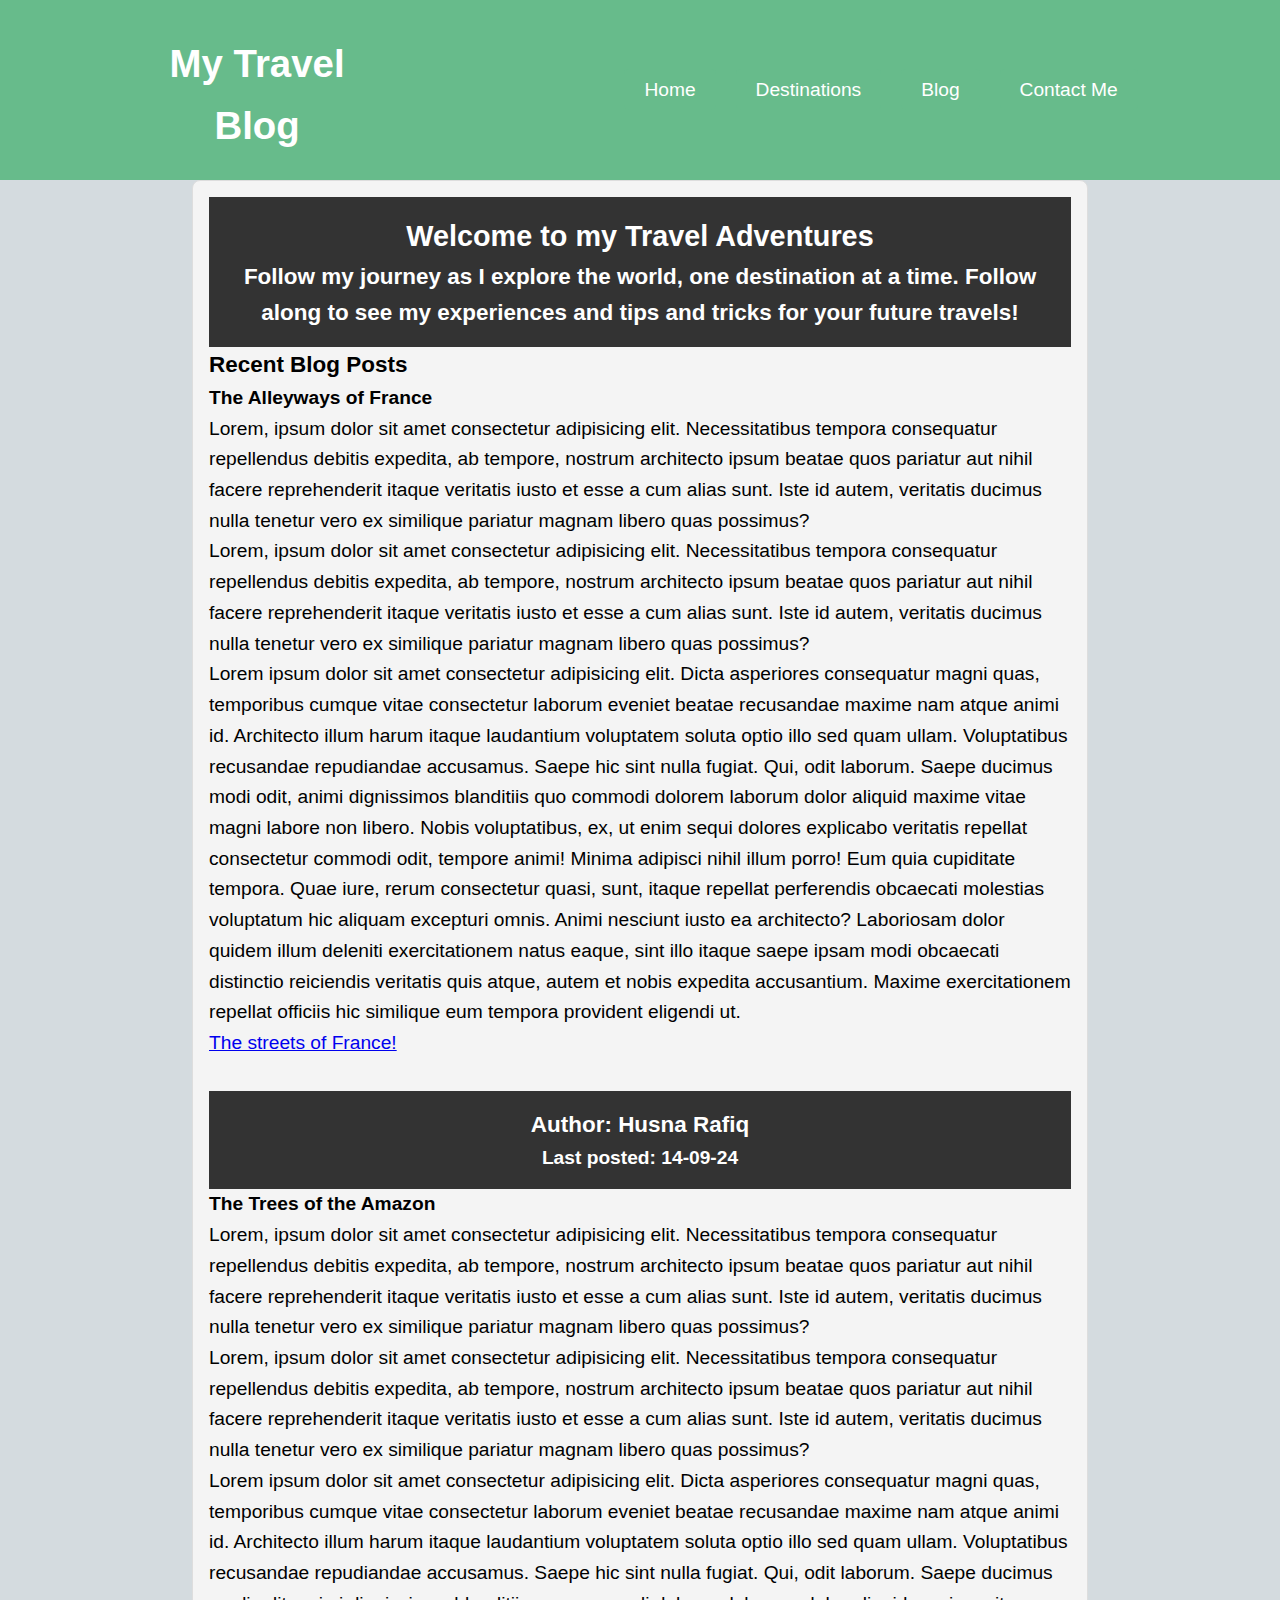
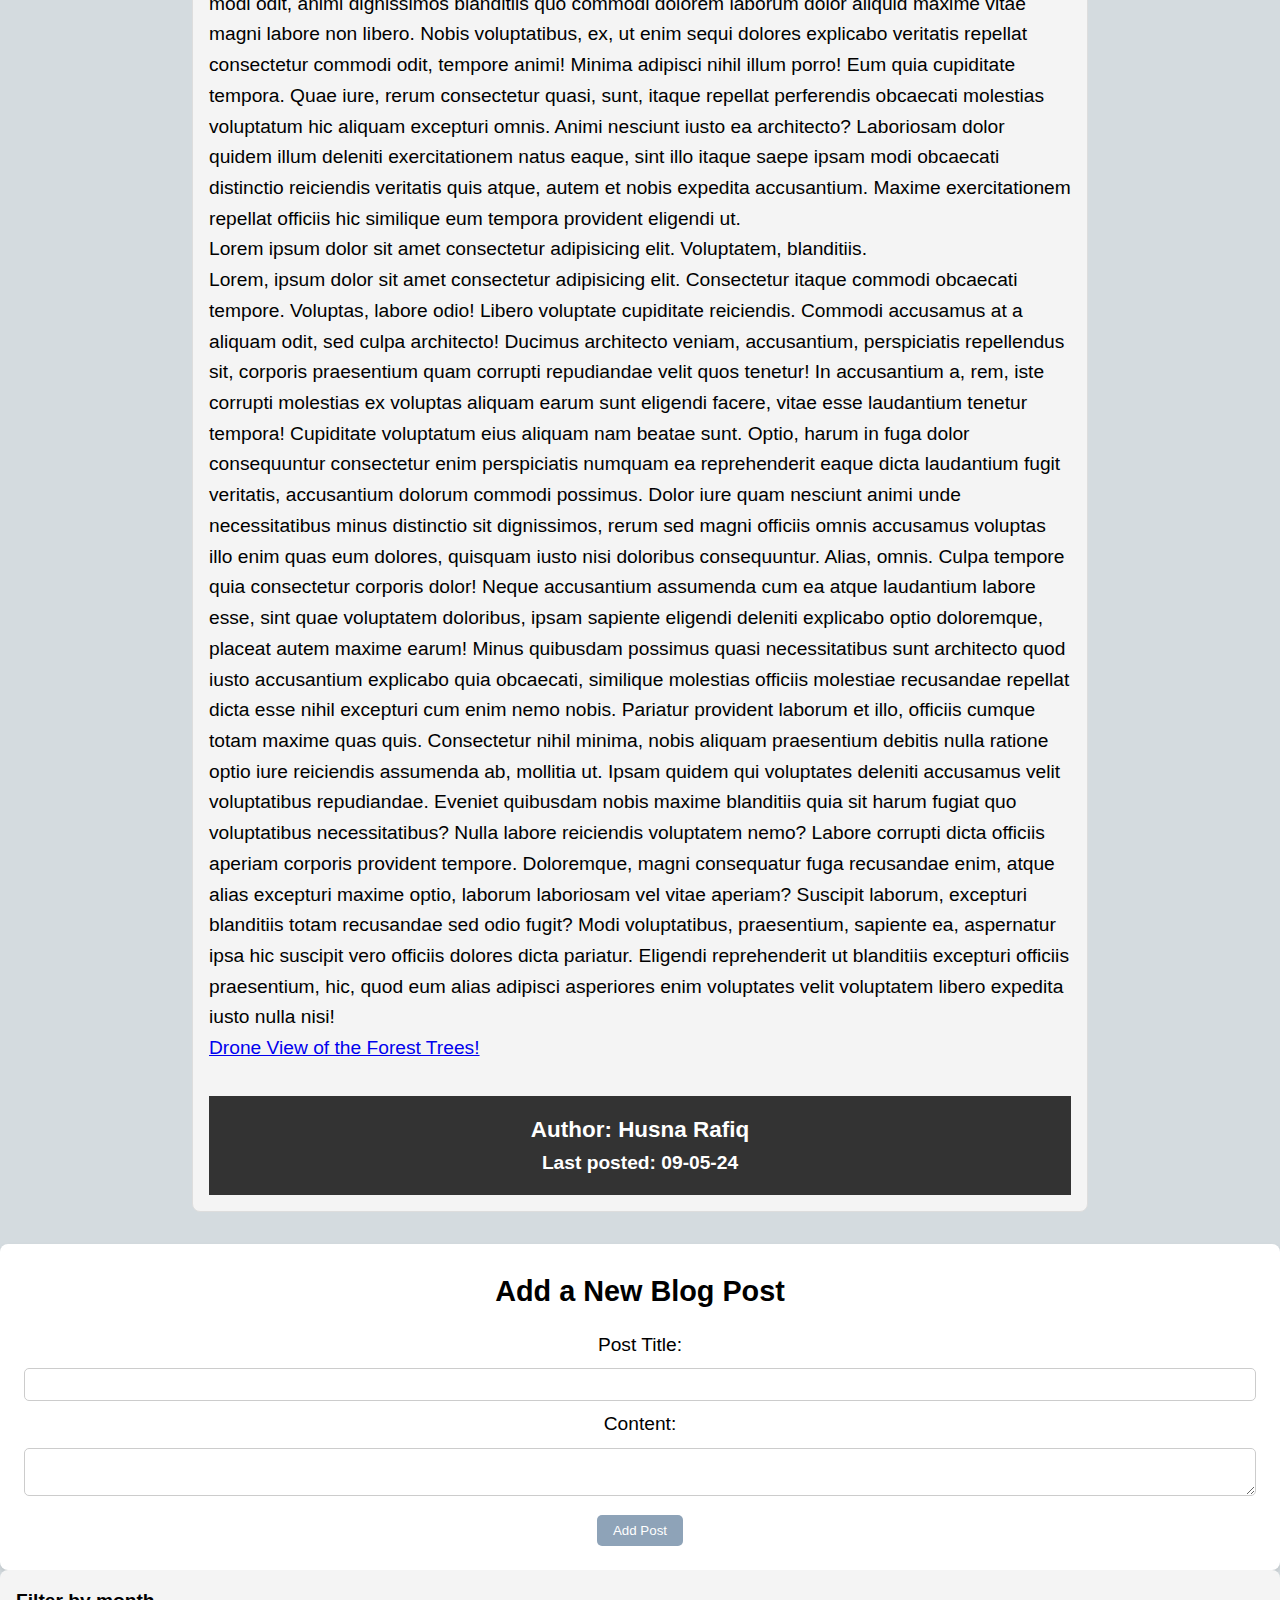
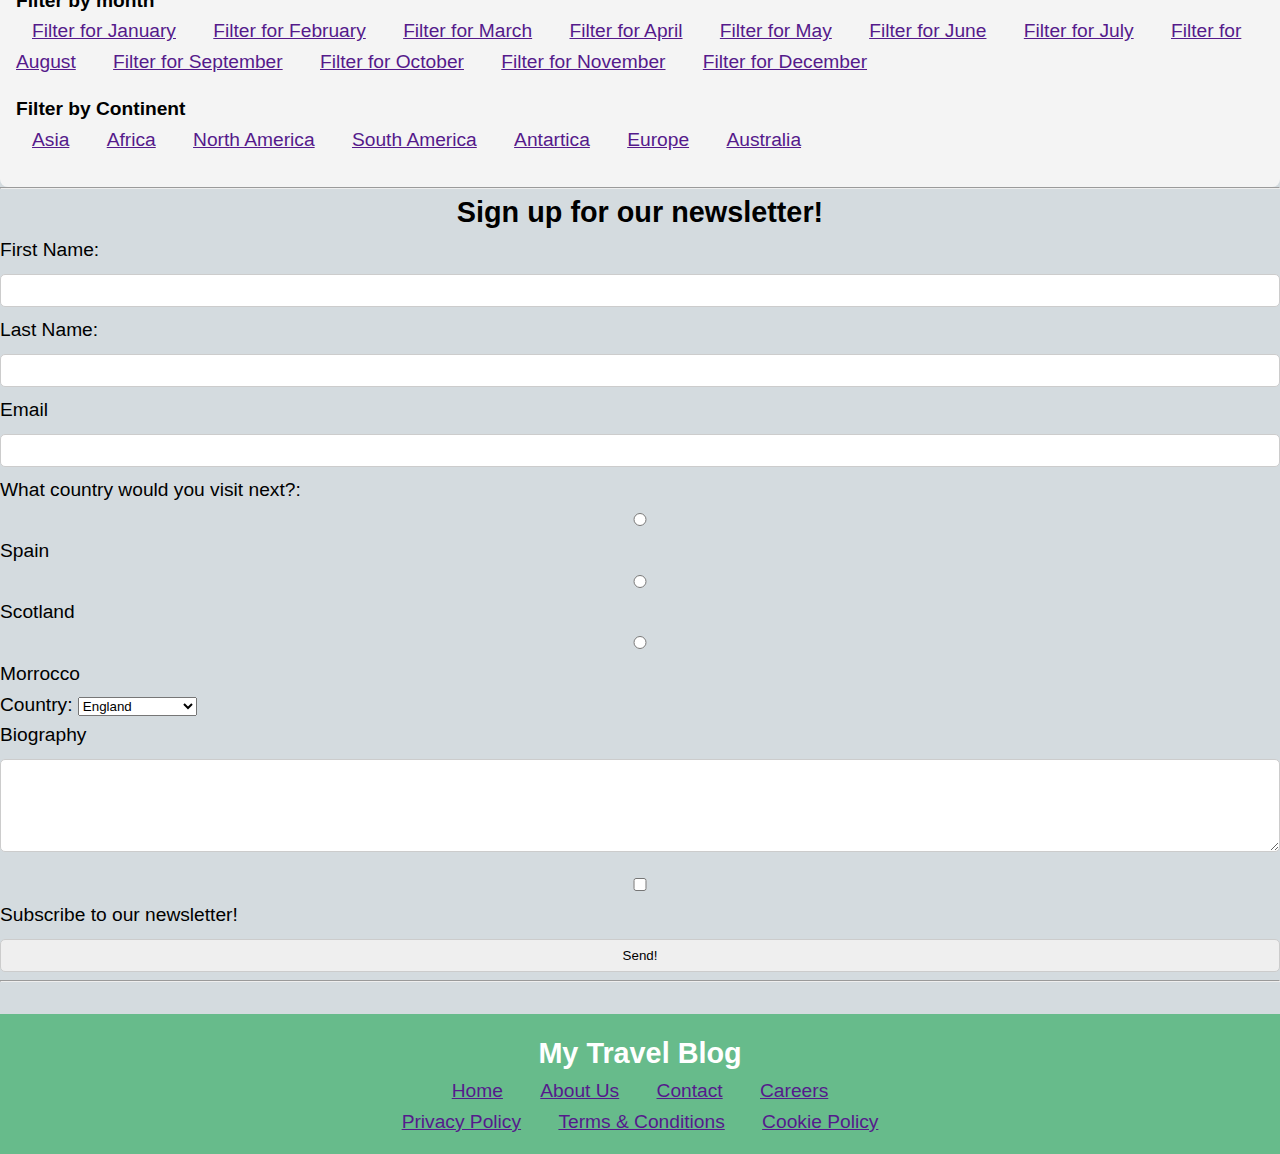
<file: index.html>
<!DOCTYPE html>
<html lang="en">
<head>
    <link rel="stylesheet" href="style.css">
    <script src="app.js"></script>
    <link href="https://fonts.googleapis.com/css2?family=Fredoka+One&display=swap"
    rel="stylesheet">
    <meta charset="UTF-8">
    <meta name="viewport" content="width=device-width, initial-scale=1.0">
    <title>My Travel Blog</title>
</head>
<body>
    <header>
        <!-- the content of the header goes here -->
         <h1 id="logo">My Travel Blog</h1>
         <nav>
            <ul id="nav-ul"> 
                <li><a href="" class="navbutton">Home</a></li>
                <li><a href="" class="navbutton">Destinations</a></li>
                <li><a href="" class="navbutton">Blog</a></li>
                <li><a href="" class="navbutton">Contact Me</a></li>
            </ul>
         </nav>
    </header>
    <main>
        <article class="grid-item">
            <header>
                <!-- Article's intro goes here -->
                 <h2>Welcome to my Travel Adventures</h2>
                 <h3>Follow my journey as I explore the world, one destination at a time. Follow along to see my experiences and tips and tricks for your future travels! </h3>
            </header>
            <main>
                <h3>Recent Blog Posts</h3>
                <h4>The Alleyways of France</h4>
                    <p>Lorem, ipsum dolor sit amet consectetur adipisicing elit. Necessitatibus tempora consequatur repellendus debitis expedita, ab tempore, nostrum architecto ipsum beatae quos pariatur aut nihil facere reprehenderit itaque veritatis iusto et esse a cum alias sunt. Iste id autem, veritatis ducimus nulla tenetur vero ex similique pariatur magnam libero quas possimus?</p>
                    <p>Lorem, ipsum dolor sit amet consectetur adipisicing elit. Necessitatibus tempora consequatur repellendus debitis expedita, ab tempore, nostrum architecto ipsum beatae quos pariatur aut nihil facere reprehenderit itaque veritatis iusto et esse a cum alias sunt. Iste id autem, veritatis ducimus nulla tenetur vero ex similique pariatur magnam libero quas possimus?</p>
                    <p>Lorem ipsum dolor sit amet consectetur adipisicing elit. Dicta asperiores consequatur magni quas, temporibus cumque vitae consectetur laborum eveniet beatae recusandae maxime nam atque animi id. Architecto illum harum itaque laudantium voluptatem soluta optio illo sed quam ullam. Voluptatibus recusandae repudiandae accusamus. Saepe hic sint nulla fugiat. Qui, odit laborum. Saepe ducimus modi odit, animi dignissimos blanditiis quo commodi dolorem laborum dolor aliquid maxime vitae magni labore non libero. Nobis voluptatibus, ex, ut enim sequi dolores explicabo veritatis repellat consectetur commodi odit, tempore animi! Minima adipisci nihil illum porro! Eum quia cupiditate tempora. Quae iure, rerum consectetur quasi, sunt, itaque repellat perferendis obcaecati molestias voluptatum hic aliquam excepturi omnis. Animi nesciunt iusto ea architecto? Laboriosam dolor quidem illum deleniti exercitationem natus eaque, sint illo itaque saepe ipsam modi obcaecati distinctio reiciendis veritatis quis atque, autem et nobis expedita accusantium. Maxime exercitationem repellat officiis hic similique eum tempora provident eligendi ut.</p>
                <!-- Article's intro goes here -->
                <a href="https://www.google.com/imgres?imgurl=https://t4.ftcdn.net/jpg/01/15/32/99/360_F_115329904_kts0ZTQZvdDwHj99mEiI9IN881Mc1tqc.jpg&tbnid=UT9OcyTNAKs6KM&vet=1&imgrefurl=https://stock.adobe.com/search?k%3Dalley%2520france&docid=8eiSYC1Sb3UgrM&w=540&h=360&source=sh/x/im/m5/1&kgs=a22171479922ce5a&shem=abme,trie" target="_blank">The streets of France!</a>  
            <footer>
                <h3>Author: Husna Rafiq</h3>
                <h4>Last posted: 14-09-24</h4>
            </footer>
            <main>
            </main>
                <h4>The Trees of the Amazon</h4>
                    <p>Lorem, ipsum dolor sit amet consectetur adipisicing elit. Necessitatibus tempora consequatur repellendus debitis expedita, ab tempore, nostrum architecto ipsum beatae quos pariatur aut nihil facere reprehenderit itaque veritatis iusto et esse a cum alias sunt. Iste id autem, veritatis ducimus nulla tenetur vero ex similique pariatur magnam libero quas possimus?</p>
                    <p>Lorem, ipsum dolor sit amet consectetur adipisicing elit. Necessitatibus tempora consequatur repellendus debitis expedita, ab tempore, nostrum architecto ipsum beatae quos pariatur aut nihil facere reprehenderit itaque veritatis iusto et esse a cum alias sunt. Iste id autem, veritatis ducimus nulla tenetur vero ex similique pariatur magnam libero quas possimus?</p>
                    <p>Lorem ipsum dolor sit amet consectetur adipisicing elit. Dicta asperiores consequatur magni quas, temporibus cumque vitae consectetur laborum eveniet beatae recusandae maxime nam atque animi id. Architecto illum harum itaque laudantium voluptatem soluta optio illo sed quam ullam. Voluptatibus recusandae repudiandae accusamus. Saepe hic sint nulla fugiat. Qui, odit laborum. Saepe ducimus modi odit, animi dignissimos blanditiis quo commodi dolorem laborum dolor aliquid maxime vitae magni labore non libero. Nobis voluptatibus, ex, ut enim sequi dolores explicabo veritatis repellat consectetur commodi odit, tempore animi! Minima adipisci nihil illum porro! Eum quia cupiditate tempora. Quae iure, rerum consectetur quasi, sunt, itaque repellat perferendis obcaecati molestias voluptatum hic aliquam excepturi omnis. Animi nesciunt iusto ea architecto? Laboriosam dolor quidem illum deleniti exercitationem natus eaque, sint illo itaque saepe ipsam modi obcaecati distinctio reiciendis veritatis quis atque, autem et nobis expedita accusantium. Maxime exercitationem repellat officiis hic similique eum tempora provident eligendi ut.</p>
                    <p>Lorem ipsum dolor sit amet consectetur adipisicing elit. Voluptatem, blanditiis.</p>
                    <p>Lorem, ipsum dolor sit amet consectetur adipisicing elit. Consectetur itaque commodi obcaecati tempore. Voluptas, labore odio! Libero voluptate cupiditate reiciendis. Commodi accusamus at a aliquam odit, sed culpa architecto! Ducimus architecto veniam, accusantium, perspiciatis repellendus sit, corporis praesentium quam corrupti repudiandae velit quos tenetur! In accusantium a, rem, iste corrupti molestias ex voluptas aliquam earum sunt eligendi facere, vitae esse laudantium tenetur tempora! Cupiditate voluptatum eius aliquam nam beatae sunt. Optio, harum in fuga dolor consequuntur consectetur enim perspiciatis numquam ea reprehenderit eaque dicta laudantium fugit veritatis, accusantium dolorum commodi possimus. Dolor iure quam nesciunt animi unde necessitatibus minus distinctio sit dignissimos, rerum sed magni officiis omnis accusamus voluptas illo enim quas eum dolores, quisquam iusto nisi doloribus consequuntur. Alias, omnis. Culpa tempore quia consectetur corporis dolor! Neque accusantium assumenda cum ea atque laudantium labore esse, sint quae voluptatem doloribus, ipsam sapiente eligendi deleniti explicabo optio doloremque, placeat autem maxime earum! Minus quibusdam possimus quasi necessitatibus sunt architecto quod iusto accusantium explicabo quia obcaecati, similique molestias officiis molestiae recusandae repellat dicta esse nihil excepturi cum enim nemo nobis. Pariatur provident laborum et illo, officiis cumque totam maxime quas quis. Consectetur nihil minima, nobis aliquam praesentium debitis nulla ratione optio iure reiciendis assumenda ab, mollitia ut. Ipsam quidem qui voluptates deleniti accusamus velit voluptatibus repudiandae. Eveniet quibusdam nobis maxime blanditiis quia sit harum fugiat quo voluptatibus necessitatibus? Nulla labore reiciendis voluptatem nemo? Labore corrupti dicta officiis aperiam corporis provident tempore. Doloremque, magni consequatur fuga recusandae enim, atque alias excepturi maxime optio, laborum laboriosam vel vitae aperiam? Suscipit laborum, excepturi blanditiis totam recusandae sed odio fugit? Modi voluptatibus, praesentium, sapiente ea, aspernatur ipsa hic suscipit vero officiis dolores dicta pariatur. Eligendi reprehenderit ut blanditiis excepturi officiis praesentium, hic, quod eum alias adipisci asperiores enim voluptates velit voluptatem libero expedita iusto nulla nisi!</p>
                    <!-- Article's intro goes here -->
                <a href="https://unsplash.com/photos/a-forest-filled-with-lots-of-tall-trees-oTNzNA-TLF4" target="_blank">Drone View of the Forest Trees!</a>
            <main>
            <footer>
                <h3>Author: Husna Rafiq</h3>
                <h4>Last posted: 09-05-24</h4>
            </footer>
        </article>
        <section id="new-post">
            <h2>Add a New Blog Post</h2>
            <form id="postForm">
                <label for="post-title">Post Title:</label>
                <input type="text" id="post-title" required>

                <label for="post-content">Content:</label>
                <textarea id="post-content" required></textarea>

                <button type="submit">Add Post</button>
        </section>
        <aside>
            <section>
                <h4>Filter by month</h4>
                <nav>
                    <ul>
                        <li><a href="">Filter for January</a></li>
                        <li><a href="">Filter for February</a></li>
                        <li><a href="">Filter for March</a></li>
                        <li><a href="">Filter for April</a></li>
                        <li><a href="">Filter for May</a></li>
                        <li><a href="">Filter for June</a></li>
                        <li><a href="">Filter for July</a></li>
                        <li><a href="">Filter for August</a></li>
                        <li><a href="">Filter for September</a></li>
                        <li><a href="">Filter for October</a></li>
                        <li><a href="">Filter for November</a></li>
                        <li><a href="">Filter for December</a></li>
                    </ul>
                </nav>
            </section>
            <section>
                <h4>Filter by Continent</h4>
                <nav>
                    <ul>
                        <li><a href="">Asia</a></li>
                        <li><a href="">Africa</a></li>
                        <li><a href="">North America</a></li>
                        <li><a href="">South America</a></li>
                        <li><a href="">Antartica</a></li>
                        <li><a href="">Europe</a></li>
                        <li><a href="">Australia</a></li>
                    </ul>
                </nav>
            </section>
        </aside>
        <!-- main content of the webpage goes here  -->
         <hr>
         <h2>Sign up for our newsletter!</h2>
         <form action="" method="">
            <label for="first_name">First Name:</label>
            <input type="text" id="first_name" name="first_name" required>  
            <br>

            <label for="last_name">Last Name:</label>
            <input type="text" id="last_name" name="last_name" required>
            <br>  

            <label for="email">Email</label>
            <input type="email" name="email" id="email">
            <br>

            <label for="where_to_next">What country would you visit next?:</label>
            <input type="radio" id="spain" value="spain">
            <label for="spain">Spain</label>
            <input type="radio" id="scotland" value="scotland">
            <label for="scotland">Scotland</label>
            <input type="radio" id="morocco" value="morocco">
            <label for="morocco">Morrocco</label>
            <br>

            <label for="country">Country:</label>
            <select name="country" id="country">
                <option value="england">England</option>
                <option value="scotland">Scotland</option>
                <option value="wales">Wales</option>
                <option value="northern_ireland">Northern Ireland</option>
            </select>
            <br>

            <label for="bio">Biography</label>
            <textarea name="bio" id="bio" cols="30" rows="5"></textarea>
            <br>

            <input type="checkbox" id="subscribe" name="subscribe">
            <label for="subscribe">Subscribe to our newsletter!</label>
            <br>

            <input type="submit" value="Send!">


         </form>
         <hr>
    </main>
    <footer>
        <h2>My Travel Blog</h2>
        <section>
            <nav>
                <ul>
                    <div>
                        <li><a href="">Home</a></li>
                        <li><a href="">About Us</a></li>
                        <li><a href="">Contact</a></li>
                        <li><a href="">Careers</a></li>
                    </div>
                    <div>
                        <li><a href="">Privacy Policy</a></li>
                        <li><a href="">Terms & Conditions</a></li>
                        <li><a href="">Cookie Policy</a></li>
                    </div>
                </ul>
            </nav>
        </section>

        <!-- footer goes here  -->
    </footer>

</body>
</html>
</file>
<file: style.css>
body {
    font-family: Arial, Helvetica, sans-serif;
    margin: 0px;
    font-size: 1.5vw;
    background-color: #d4dbdf;
    padding: 0;
    color: #000000;
}

ul {
    margin: 0px;
}

body > header {
    background-color: #67bb8b;
    color: rgb(255, 255, 255);
    display: flex;
    height: 20vh;
    align-items: center;
    justify-content: space-around;
}

#nav-ul {
    display: flex;
}

body > header > nav > ul {
    list-style: none;
    text-decoration: none;
}

.navbutton {
    color: white;
    text-decoration: none;
}

body > main > article {
    width: 70%;
    margin: auto; 
}

form {
    text-align: center;
}

h2 {
    text-align: center;
}

body > footer {
    background-color: #67bb8b;
    color: white;
}


#new-post {
    margin-top: 2rem;
    background-color: white;
    padding: 1.5rem;
    border-radius: 8px;
    box-shadow: 0 4px 6px rgba(0, 0, 0, 0.1);
}

input, textarea {
    width: 100%;
    padding: 0.5rem;
    margin: 0.5rem 0;
    border: 1px solid #ccc;
    border-radius: 5px;
}

button {
    background-color: #8ea3b8;
    color: white;
    border: none;
    padding: 0.5rem 1rem;
    cursor: pointer;
    border-radius: 5px;
}

button:hover {
    background-color: #709180;
}

/* Style for the navigation menu */
#nav-ul {
    list-style: none; 
    padding: 0;
    margin: 0;
    display: flex; 
    justify-content: space-around; 
}


#nav-ul li {
    margin: 10px; 
}


.navbutton {
    text-decoration: none; 
    padding: 10px 20px; 
    background-color: #67bb8b; 
    color: white; 
    border-radius: 5px; 
    transition: background-color 0.3s ease; 
}


.navbutton:hover {
    background-color: #709180; 
}


* {
    margin: 0;
    padding: 0;
    box-sizing: border-box;
}

body {
    font-family: Arial, sans-serif;
    line-height: 1.6;
}

header, footer {
    background: #333;
    color: #fff;
    text-align: center;
    padding: 1rem;
}

nav ul {
    list-style: none;
}

nav ul li {
    display: inline;
    margin: 0 1rem;
}

.navbutton {
    text-decoration: none;
    color: #fff;
}

.main-content {
    padding: 1rem;
}

.grid-container {
    display: grid;
    grid-template-columns: repeat(auto-fit, minmax(300px, 1fr));
    gap: 1rem;
}

.grid-item {
    background: #f4f4f4;
    padding: 1rem;
    border: 1px solid #ddd;
    border-radius: 8px;
}

.blog-post h4 {
    margin-bottom: 0.5rem;
}

.blog-post p {
    font-size: 0.9rem;
}

aside {
    padding: 1rem;
    background: #f4f4f4;
    border-radius: 8px;
}

aside section {
    margin-bottom: 1rem;
}

form {
    margin-top: 1rem;
}

/* Footer Styles */
footer {
    margin-top: 2rem;
}

footer ul {
    list-style: none;
    padding: 0;
}

footer ul li {
    display: inline;
    margin: 0 1rem;
}

#logo {
    margin: 0px;
    padding: 10px;
    font-family: cursive, sans-serif;
    width: 20%;
    height: 90%;
}
</file>
